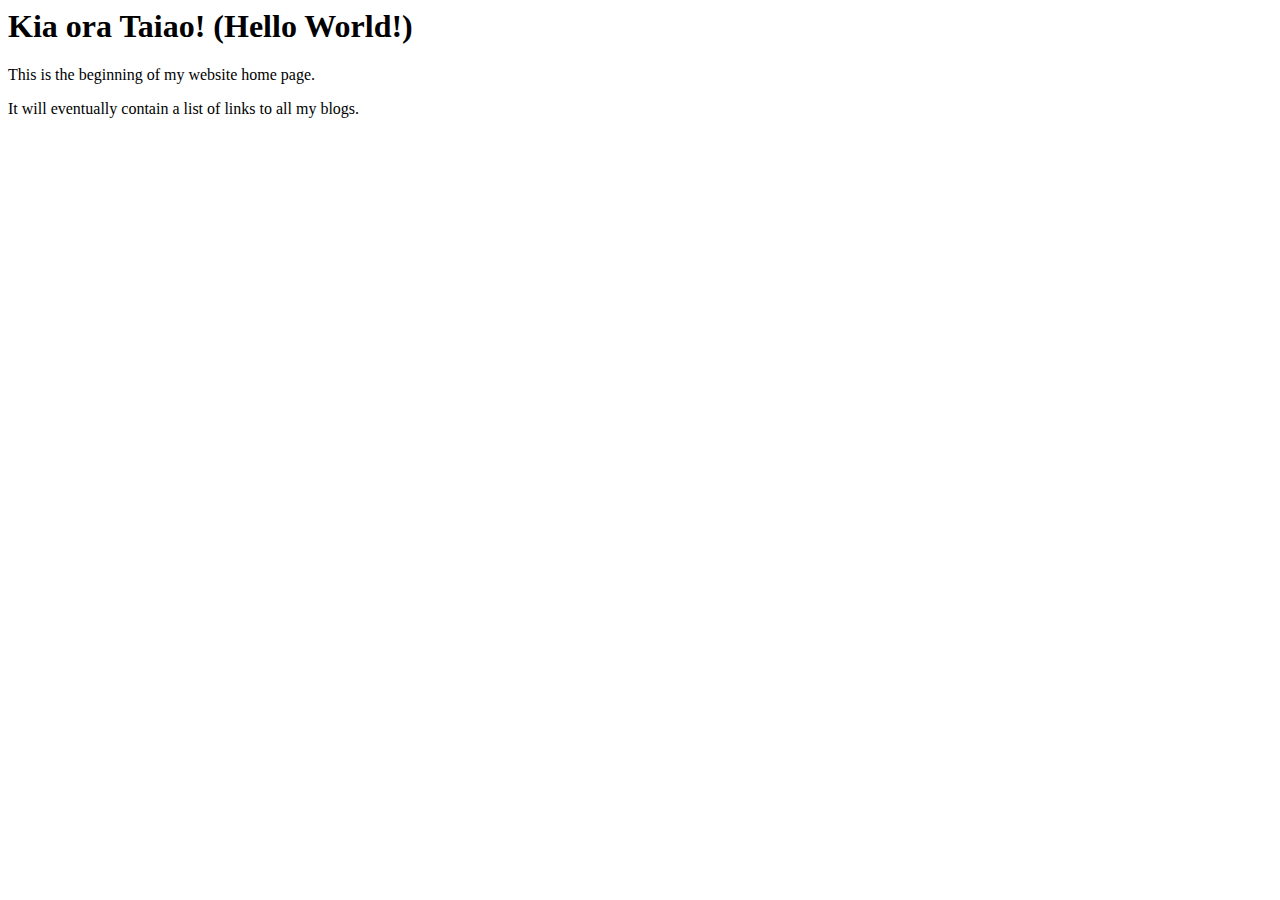
<file: index.html>
<html>
  <head>
    <title>My blog</title>
  </head>
  <body>
    <h1>Kia ora Taiao! (Hello World!)</h1>
    <p>This is the beginning of my website home page.</p>
    <p>It will eventually contain a list of links to all my blogs.</p>
  </body>
</html>
</file>
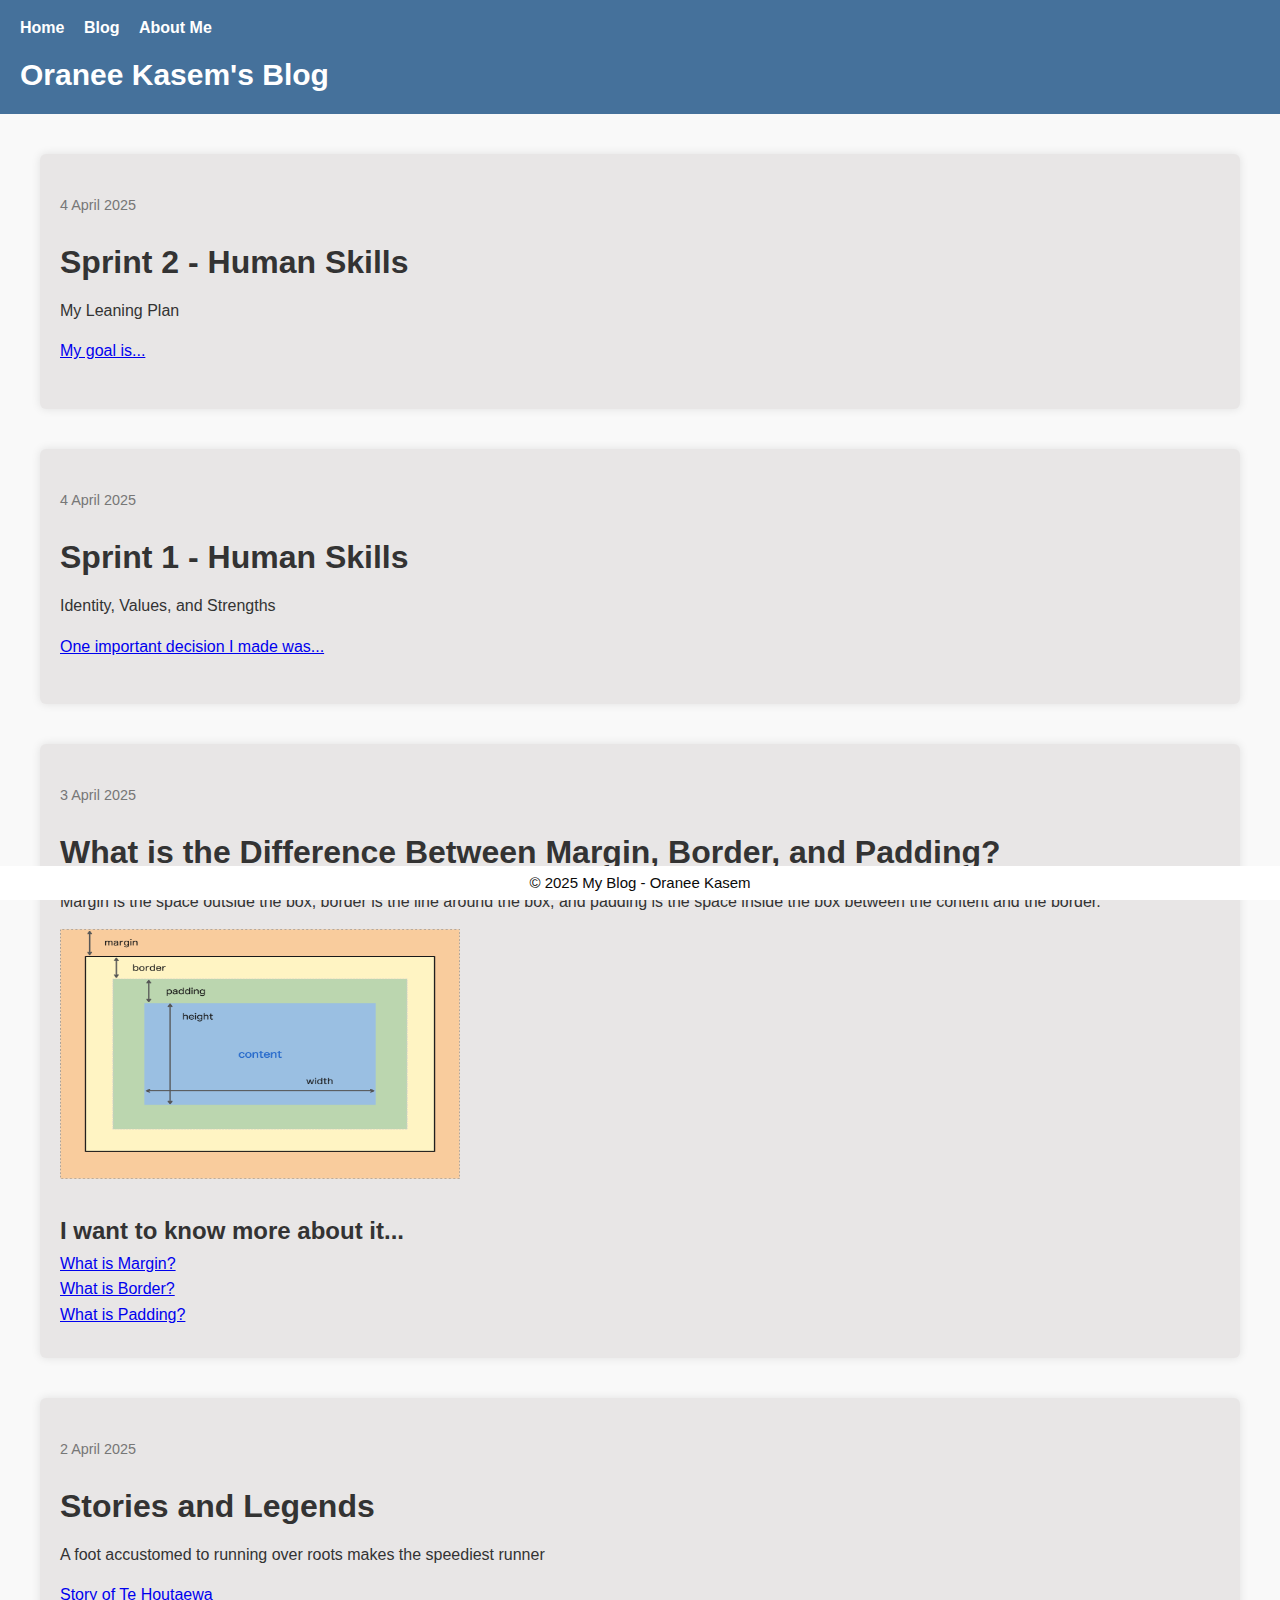
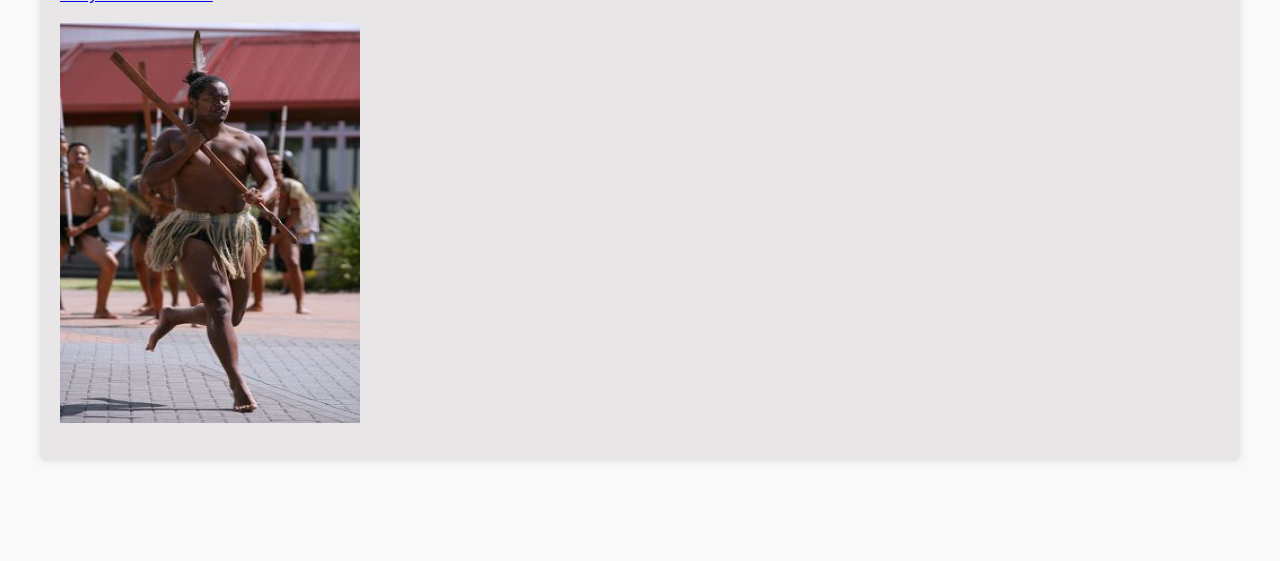
<file: blog/blog.html>
<!DOCTYPE html>
<html lang="en">
  <head>
    <meta charset="UTF-8" />
    <meta name="viewport" content="width=device-width, initial-scale=1.0" />
    <title>Blog - My Blog</title>
    <link rel="stylesheet" href="../styles/style.css" />
  </head>
  <body>
    <header>
      <div class="nav-bar">
        <nav>
          <a href="../index.html">Home</a>
          <a href="../blog/blog.html">Blog</a>
          <a href="../blog/aboutme.html">About Me</a>
        </nav>
        <h1>Oranee Kasem's Blog</h1>
      </div>
    </header>

    <main>
      <article>
        <p class="date">4 April 2025</p>
        <h1>Sprint 2 - Human Skills</h1>
        <p>My Leaning Plan</p>
        <p>
          <a href="../blog/Learning-plan.html"> My goal is... </a>
        </p>
      </article>
    </main>

    <main>
      <article>
        <p class="date">4 April 2025</p>
        <h1>Sprint 1 - Human Skills</h1>
        <p>Identity, Values, and Strengths</p>
        <p>
          <a href="../blog/identity-values.html">
            One important decision I made was...
          </a>
        </p>
      </article>
    </main>

    <main>
      <article>
        <p class="date">3 April 2025</p>
        <h1>What is the Difference Between Margin, Border, and Padding?</h1>
        <p>
          Margin is the space outside the box, border is the line around the
          box, and padding is the space inside the box between the content and
          the border.
        </p>
        <img
          src="../Photos/css-box-model.png"
          alt="what is "
          width="400"
          height="250"
        />
      </article>
      <br />
      <h2>I want to know more about it...</h2>
      <p><a href="../blog/Margin.html"> What is Margin?</a></p>
      <p><a href="../blog/Border.html">What is Border?</a></p>
      <p><a href="../blog/Padding.html">What is Padding?</a></p>
    </main>

    <main>
      <article>
        <p class="date">2 April 2025</p>
        <h1>Stories and Legends</h1>
        <p>
          A foot accustomed to running over roots makes the speediest runner
        </p>
        <p>
          <a href="../blog/te-houtaewa-template.html"> Story of Te Houtaewa</a>
        </p>
        <img src="../Photos/img.png" alt="Te-h " width="300" height="400" />
      </article>
    </main>

    <footer>
      <p>© 2025 My Blog - Oranee Kasem</p>
    </footer>
  </body>
</html>
</file>
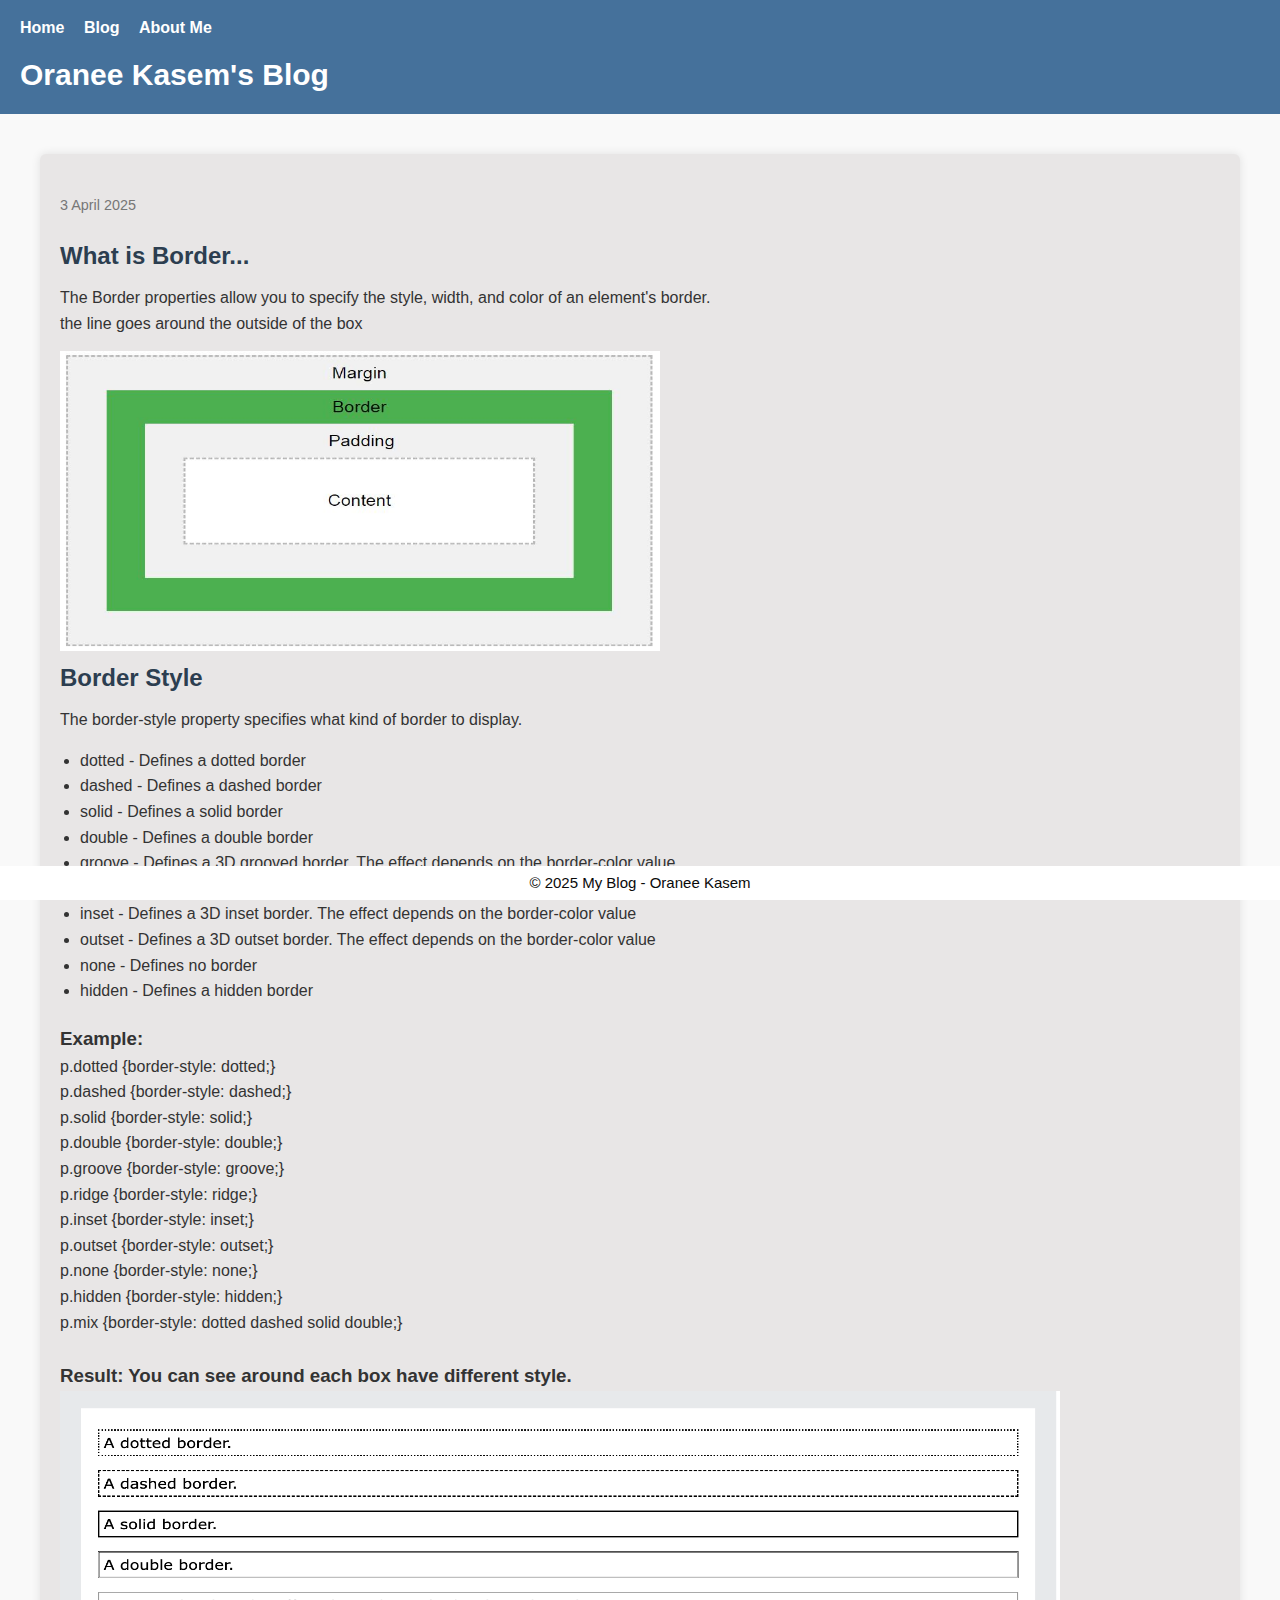
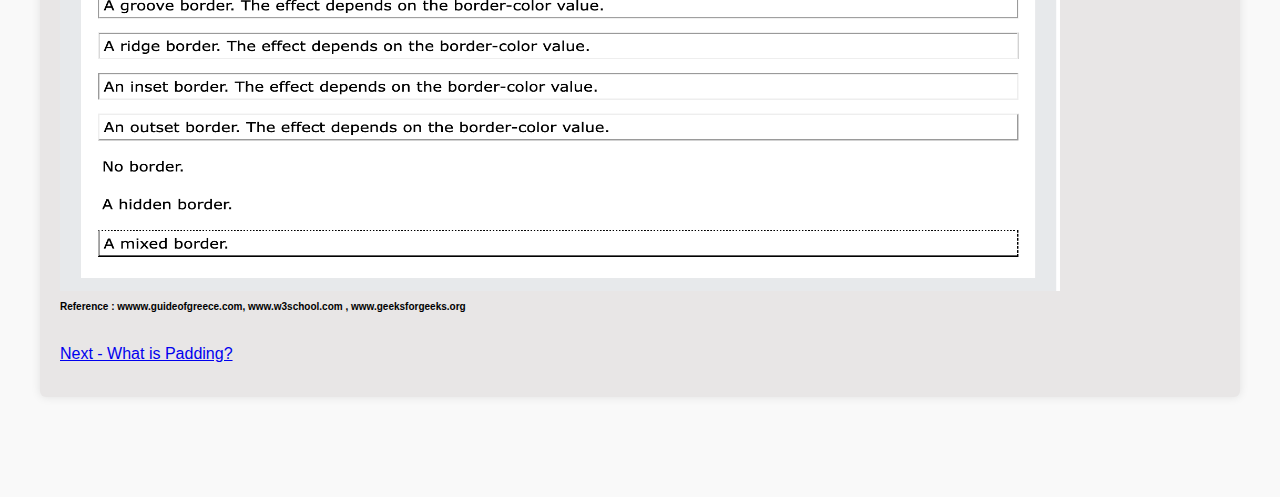
<file: blog/Border.html>
<!DOCTYPE html>
<html lang="en">
  <head>
    <meta charset="UTF-8" />
    <meta name="viewport" content="width=device-width, initial-scale=1.0" />
    <title>Blog - My Blog</title>
    <link rel="stylesheet" href="../styles/style.css" />
  </head>
  <body>
    <header>
      <div class="nav-bar">
        <nav>
          <a href="../index.html">Home</a>
          <a href="../blog/blog.html">Blog</a>
          <a href="../blog/aboutme.html">About Me</a>
        </nav>
        <h1>Oranee Kasem's Blog</h1>
      </div>
    </header>

    <main>
      <article>
        <p class="date">3 April 2025</p>
        <h2>What is Border...</h2>
        <p>
          The Border properties allow you to specify the style, width, and color
          of an element's border.<br />the line goes around the outside of the box
        </p>
        <img
          src="../Photos/border.jpg"
          alt="Border"
          width="600"
          height="300"
        />
        <h2>Border Style</h2>
        <p>
          The border-style property specifies what kind of border to display.
        </p>
        <ul>
          <li>dotted - Defines a dotted border</li>
          <li>dashed - Defines a dashed border</li>
          <li>solid - Defines a solid border</li>
          <li>double - Defines a double border</li>
          <li>
            groove - Defines a 3D grooved border. The effect depends on the
            border-color value
          </li>
          <li>
            ridge - Defines a 3D ridged border. The effect depends on the
            border-color value
          </li>
          <li>
            inset - Defines a 3D inset border. The effect depends on the
            border-color value
          </li>
          <li>
            outset - Defines a 3D outset border. The effect depends on the
            border-color value
          </li>
          <li>none - Defines no border</li>
          <li>hidden - Defines a hidden border</li>
        </ul>
        <h3>Example:</h3>
        p.dotted {border-style: dotted;}<br />
        p.dashed {border-style: dashed;}<br />
        p.solid {border-style: solid;}<br />
        p.double {border-style: double;}<br />
        p.groove {border-style: groove;}<br />
        p.ridge {border-style: ridge;}<br />
        p.inset {border-style: inset;}<br />
        p.outset {border-style: outset;}<br />
        p.none {border-style: none;}<br />
        p.hidden {border-style: hidden;}<br />
        p.mix {border-style: dotted dashed solid double;}<br />
        <br />
        <h3>Result: You can see around each box have different style.</h3>
        <img src="../Photos/w3.png" alt="result" width="1000" height="500" />
        <h4>
          Reference : wwww.guideofgreece.com, www.w3school.com ,
          www.geeksforgeeks.org
        </h4>
        </h4>
      </article>

      <br />
      <p><a href="../blog/Padding.html">Next - What is Padding?</a></p>
    </main>

    <footer>
      <p>© 2025 My Blog - Oranee Kasem</p>
    </footer>
  </body>
</html>
</file>
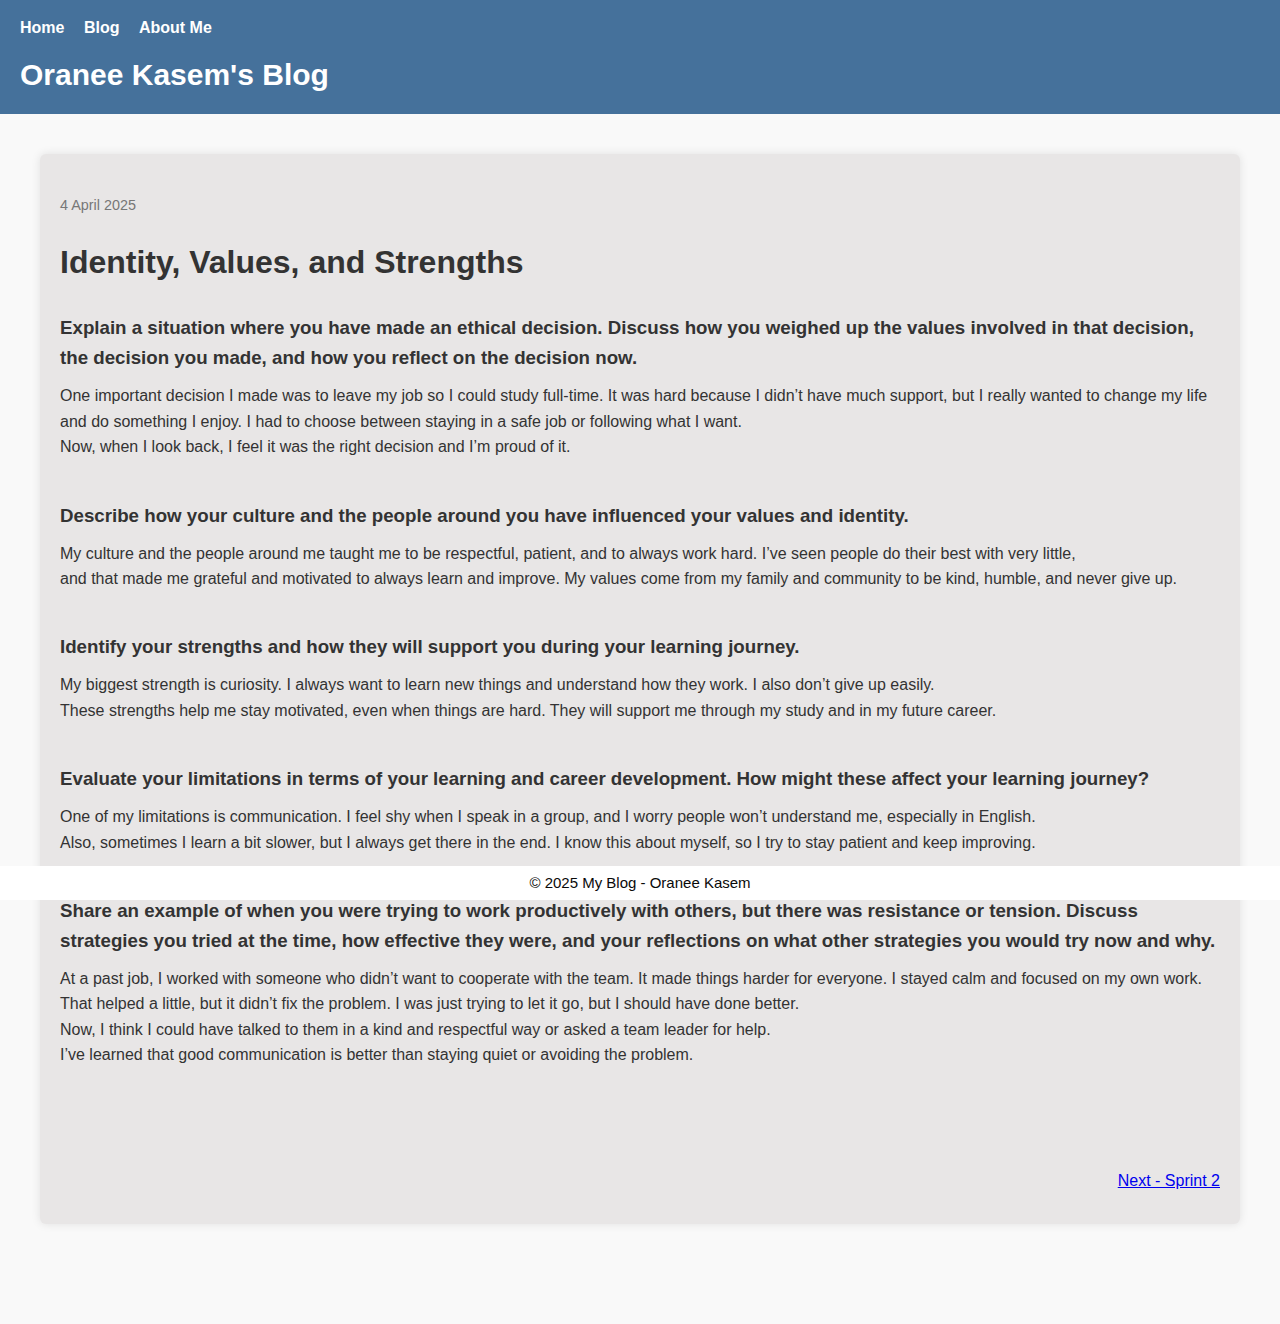
<file: blog/identity-values.html>
<!DOCTYPE html>
<html lang="en">
  <head>
    <meta charset="UTF-8" />
    <meta name="viewport" content="width=device-width, initial-scale=1.0" />
    <title>Learing plan</title>
    <link rel="stylesheet" href="../styles/style.css" />
  </head>
  <body>
    <header>
      <div class="nav-bar">
        <nav>
          <a href="../index.html">Home</a>
          <a href="../blog/blog.html">Blog</a>
          <a href="../blog/aboutme.html">About Me</a>
        </nav>
        <h1>Oranee Kasem's Blog</h1>
      </div>
    </header>

    <main>
      <article>
        <p class="date">4 April 2025</p>
        <h1>Identity, Values, and Strengths</h1>
        <br />
        <h3>
          Explain a situation where you have made an ethical decision. Discuss
          how you weighed up the values involved in that decision, the decision
          you made, and how you reflect on the decision now.
        </h3>
        <p>
          One important decision I made was to leave my job so I could study
          full-time. It was hard because I didn’t have much support, but I
          really wanted to change my life and do something I enjoy. I had to
          choose between staying in a safe job or following what I want.<br />
          Now, when I look back, I feel it was the right decision and I’m proud
          of it.
        </p>
        <br />
        <h3>
          Describe how your culture and the people around you have influenced
          your values and identity.
        </h3>
        <p>
          My culture and the people around me taught me to be respectful,
          patient, and to always work hard. I’ve seen people do their best with
          very little,<br />
          and that made me grateful and motivated to always learn and improve.
          My values come from my family and community to be kind, humble, and
          never give up.
        </p>
        <br />
        <h3>
          Identify your strengths and how they will support you during your
          learning journey.
        </h3>
        <p>
          My biggest strength is curiosity. I always want to learn new things
          and understand how they work. I also don’t give up easily. <br />
          These strengths help me stay motivated, even when things are hard.
          They will support me through my study and in my future career.
        </p>
        <br />
        <h3>
          Evaluate your limitations in terms of your learning and career
          development. How might these affect your learning journey?
        </h3>
        <p>
          One of my limitations is communication. I feel shy when I speak in a
          group, and I worry people won’t understand me, especially in
          English.<br />
          Also, sometimes I learn a bit slower, but I always get there in the
          end. I know this about myself, so I try to stay patient and keep
          improving.
        </p>
        <br />
        <h3>
          Share an example of when you were trying to work productively with
          others, but there was resistance or tension. Discuss strategies you
          tried at the time, how effective they were, and your reflections on
          what other strategies you would try now and why.
        </h3>
        <p>
          At a past job, I worked with someone who didn’t want to cooperate with
          the team. It made things harder for everyone. I stayed calm and
          focused on my own work. That helped a little, but it didn’t fix the
          problem. I was just trying to let it go, but I should have done
          better.<br />
          Now, I think I could have talked to them in a kind and respectful way
          or asked a team leader for help. <br />
          I’ve learned that good communication is better than staying quiet or
          avoiding the problem.
        </p>
      </article>
      <div style="text-align: right; margin-top: 100px">
        <p>
          <a href="../blog/Learning-plan.html">Next - Sprint 2 </a>
        </p>
      </div>
    </main>
    <footer>
      <p>© 2025 My Blog - Oranee Kasem</p>
    </footer>
  </body>
</html>
</file>
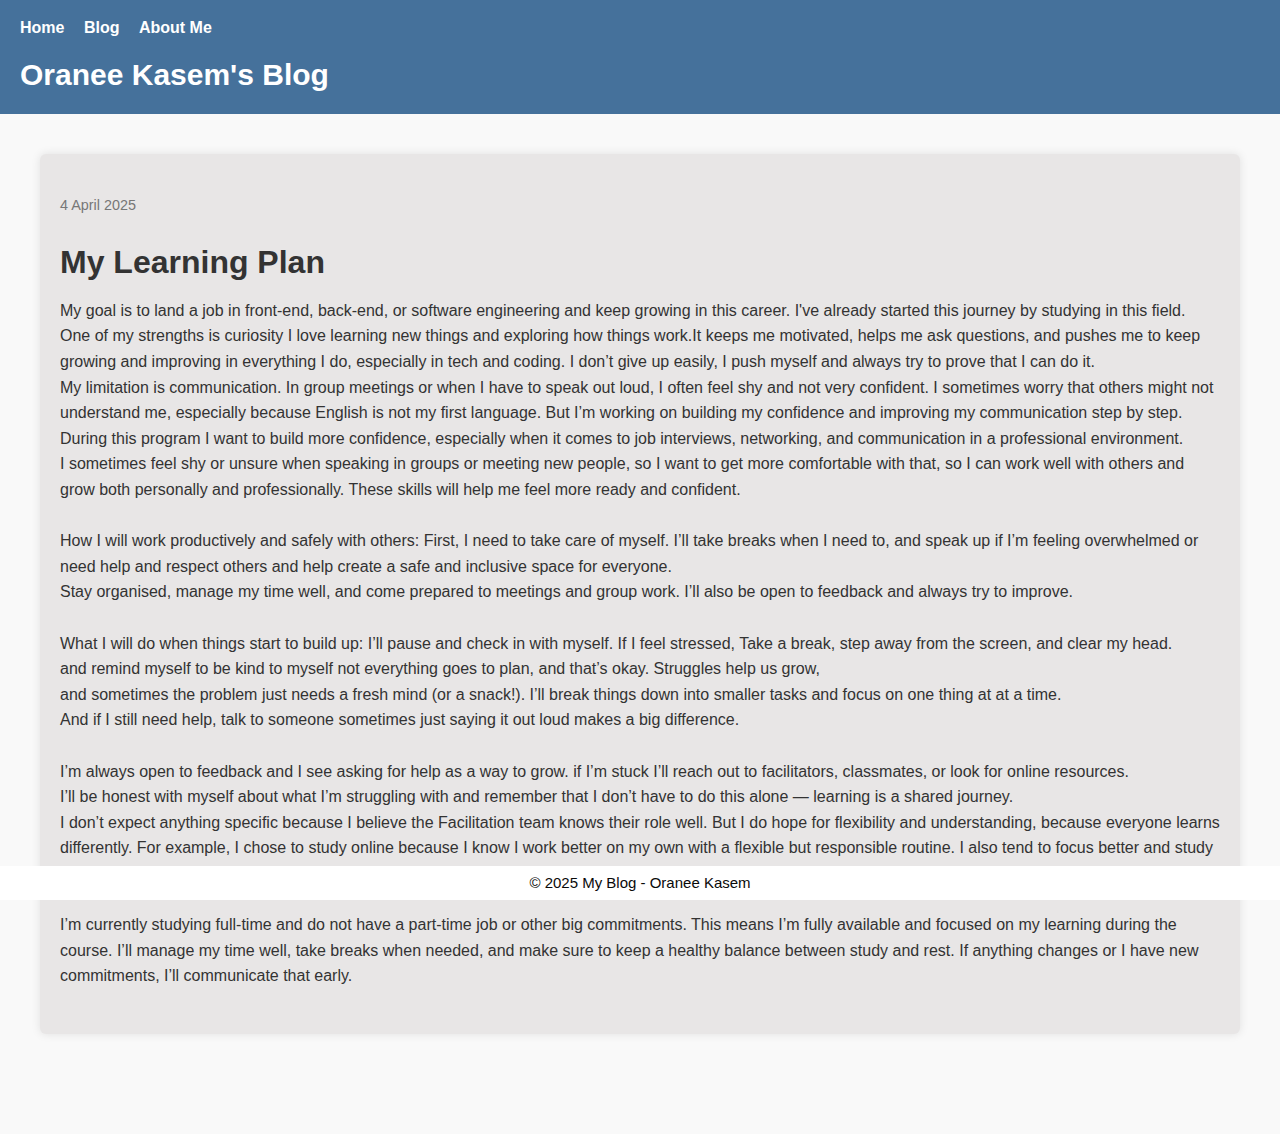
<file: blog/Learning-plan.html>
<!DOCTYPE html>
<html lang="en">
  <head>
    <meta charset="UTF-8" />
    <meta name="viewport" content="width=device-width, initial-scale=1.0" />
    <title>Learing plan</title>
    <link rel="stylesheet" href="../styles/style.css" />
  </head>
  <body>
    <header>
      <div class="nav-bar">
        <nav>
          <a href="../index.html">Home</a>
          <a href="../blog/blog.html">Blog</a>
          <a href="../blog/aboutme.html">About Me</a>
        </nav>
        <h1>Oranee Kasem's Blog</h1>
      </div>
    </header>

    <main>
      <article>
        <p class="date">4 April 2025</p>
        <h1>My Learning Plan</h1>
        <p>
          My goal is to land a job in front-end, back-end, or software
          engineering and keep growing in this career. I've already started this
          journey by studying in this field. <br />
          One of my strengths is curiosity I love learning new things and
          exploring how things work.It keeps me motivated, helps me ask
          questions, and pushes me to keep growing and improving in everything I
          do, especially in tech and coding. I don’t give up easily, I push
          myself and always try to prove that I can do it.<br />
          My limitation is communication. In group meetings or when I have to
          speak out loud, I often feel shy and not very confident. I sometimes
          worry that others might not understand me, especially because English
          is not my first language. But I’m working on building my confidence
          and improving my communication step by step.
          <br />
          During this program I want to build more confidence, especially when
          it comes to job interviews, networking, and communication in a
          professional environment.<br />
          I sometimes feel shy or unsure when speaking in groups or meeting new
          people, so I want to get more comfortable with that, so I can work
          well with others and grow both personally and professionally. These
          skills will help me feel more ready and confident. <br />
          <br />

          How I will work productively and safely with others: First, I need to
          take care of myself. I’ll take breaks when I need to, and speak up if
          I’m feeling overwhelmed or need help and respect others and help
          create a safe and inclusive space for everyone.<br />
          Stay organised, manage my time well, and come prepared to meetings and
          group work. I’ll also be open to feedback and always try to
          improve.<br />
          <br />
          What I will do when things start to build up: I’ll pause and check in
          with myself. If I feel stressed, Take a break, step away from the
          screen, and clear my head. <br />
          and remind myself to be kind to myself not everything goes to plan,
          and that’s okay. Struggles help us grow, <br />
          and sometimes the problem just needs a fresh mind (or a snack!). I’ll
          break things down into smaller tasks and focus on one thing at at a
          time. <br />
          And if I still need help, talk to someone sometimes just saying it out
          loud makes a big difference. <br />
          <br />
          I’m always open to feedback and I see asking for help as a way to
          grow. if I’m stuck I’ll reach out to facilitators, classmates, or look
          for online resources. <br />
          I’ll be honest with myself about what I’m struggling with and remember
          that I don’t have to do this alone — learning is a shared journey.<br />
          I don’t expect anything specific because I believe the Facilitation
          team knows their role well. But I do hope for flexibility and
          understanding, because everyone learns differently. For example, I
          chose to study online because I know I work better on my own with a
          flexible but responsible routine. I also tend to focus better and
          study faster at night.<br />
          <br />
          I’m currently studying full-time and do not have a part-time job or
          other big commitments. This means I’m fully available and focused on
          my learning during the course. I’ll manage my time well, take breaks
          when needed, and make sure to keep a healthy balance between study and
          rest. If anything changes or I have new commitments, I’ll communicate
          that early.
        </p>
      </article>
    </main>

    <footer>
      <p>© 2025 My Blog - Oranee Kasem</p>
    </footer>
  </body>
</html>
</file>
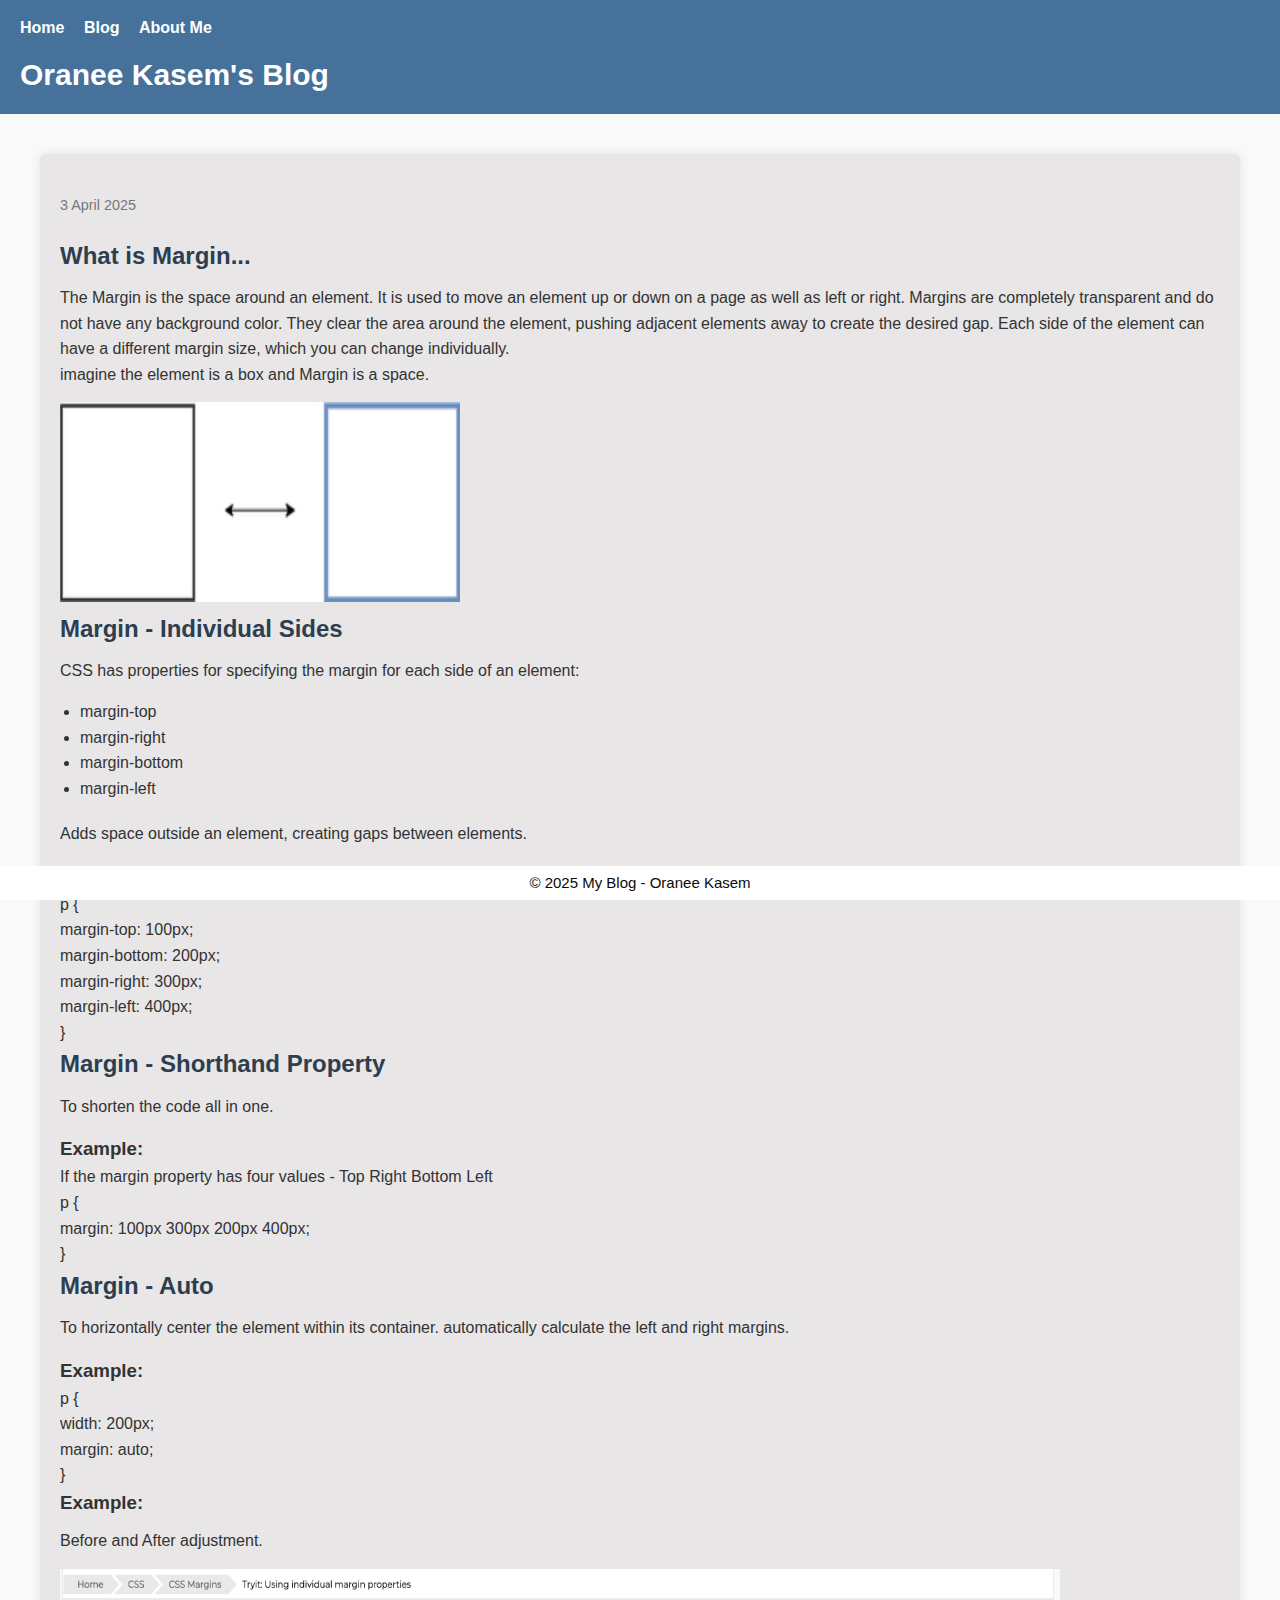
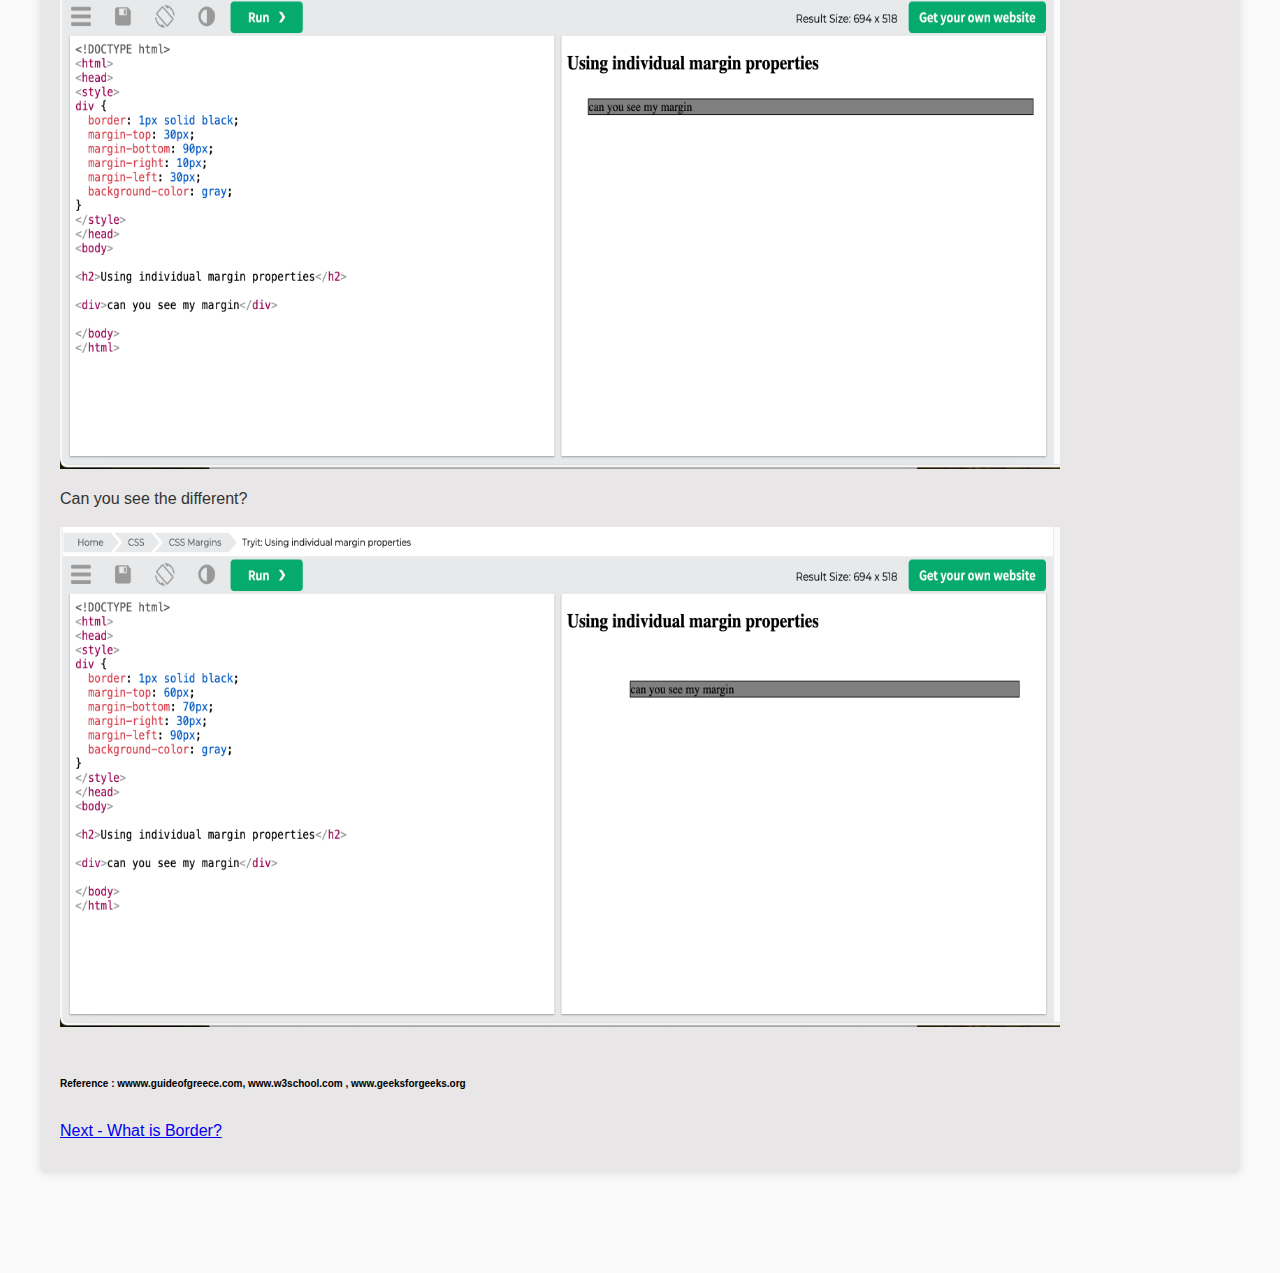
<file: blog/Margin.html>
<!DOCTYPE html>
<html lang="en">
  <head>
    <meta charset="UTF-8" />
    <meta name="viewport" content="width=device-width, initial-scale=1.0" />
    <title>Blog - My Blog</title>
    <link rel="stylesheet" href="../styles/style.css" />
  </head>
  <body>
    <header>
      <div class="nav-bar">
        <nav>
          <a href="../index.html">Home</a>
          <a href="../blog/blog.html">Blog</a>
          <a href="../blog/aboutme.html">About Me</a>
        </nav>
        <h1>Oranee Kasem's Blog</h1>
      </div>
    </header>

    <main>
      <article>
        <p class="date">3 April 2025</p>
        <h2>What is Margin...</h2>
        <p>
          The Margin is the space around an element. It is used to move an element up or down on a page as well as left or right. 
          Margins are completely transparent and do not have any background color. 
          They clear the area around the element, pushing adjacent elements away to create the desired gap. 
          Each side of the element can have a different margin size, which you can change individually.<br>
          imagine the element is a box and Margin is a space. 
        </p>
        <img
          src="../Photos/Margin.png"
          alt="Margin"
          width="400"
          height="200" />
        
        <h2>Margin - Individual Sides</h2>
          <p>CSS has properties for specifying the margin for each side of an element:
          <ul>
            <li>margin-top</li>
          <li>margin-right</li>
          <li>margin-bottom</li>
          <li>margin-left</li>
        </ul></p>
        <p>Adds space outside an element, creating gaps between elements.<br>
          <h3>Example:</h3>
          p { <br>
            margin-top: 100px;<br>
            margin-bottom: 200px;<br>
            margin-right: 300px;<br>
            margin-left: 400px;<br>
          }<br>
          <h2>Margin - Shorthand Property</h2>
           <p> To shorten the code all in one.</p>
           <h3>Example:</h3>
           If the margin property has four values - Top Right Bottom Left <br>
      p {<br>
margin: 100px 300px 200px 400px;<br>
      }
      <h2> Margin - Auto </h2>
      <p> To horizontally center the element within its container. automatically calculate the left and right margins.</p>
      <h3>Example:</h3>
      p {<br>
        width: 200px;<br>
        margin: auto;<br>
      }
      <h3>Example:</h3>
      <p>Before and After adjustment.</p>
      <img
          src="../Photos/margin1.png"
          alt="Padding"
          width="1000"
          height="500"/><br>
          <p> Can you see the different?</p>
          <img
          src="../Photos/margin2.png"
          alt="Padding"
          width="1000"
          height="500"/>
        </p>
        <br>
        <h4>
          Reference : wwww.guideofgreece.com, www.w3school.com ,
          www.geeksforgeeks.org
        </h4>
      </article>
<br>
      <p><a href="../blog/Border.html">Next - What is Border?</a></p>
    </main>

    <footer>
      <p>© 2025 My Blog - Oranee Kasem</p>
    </footer>
  </body>
</html>
</file>
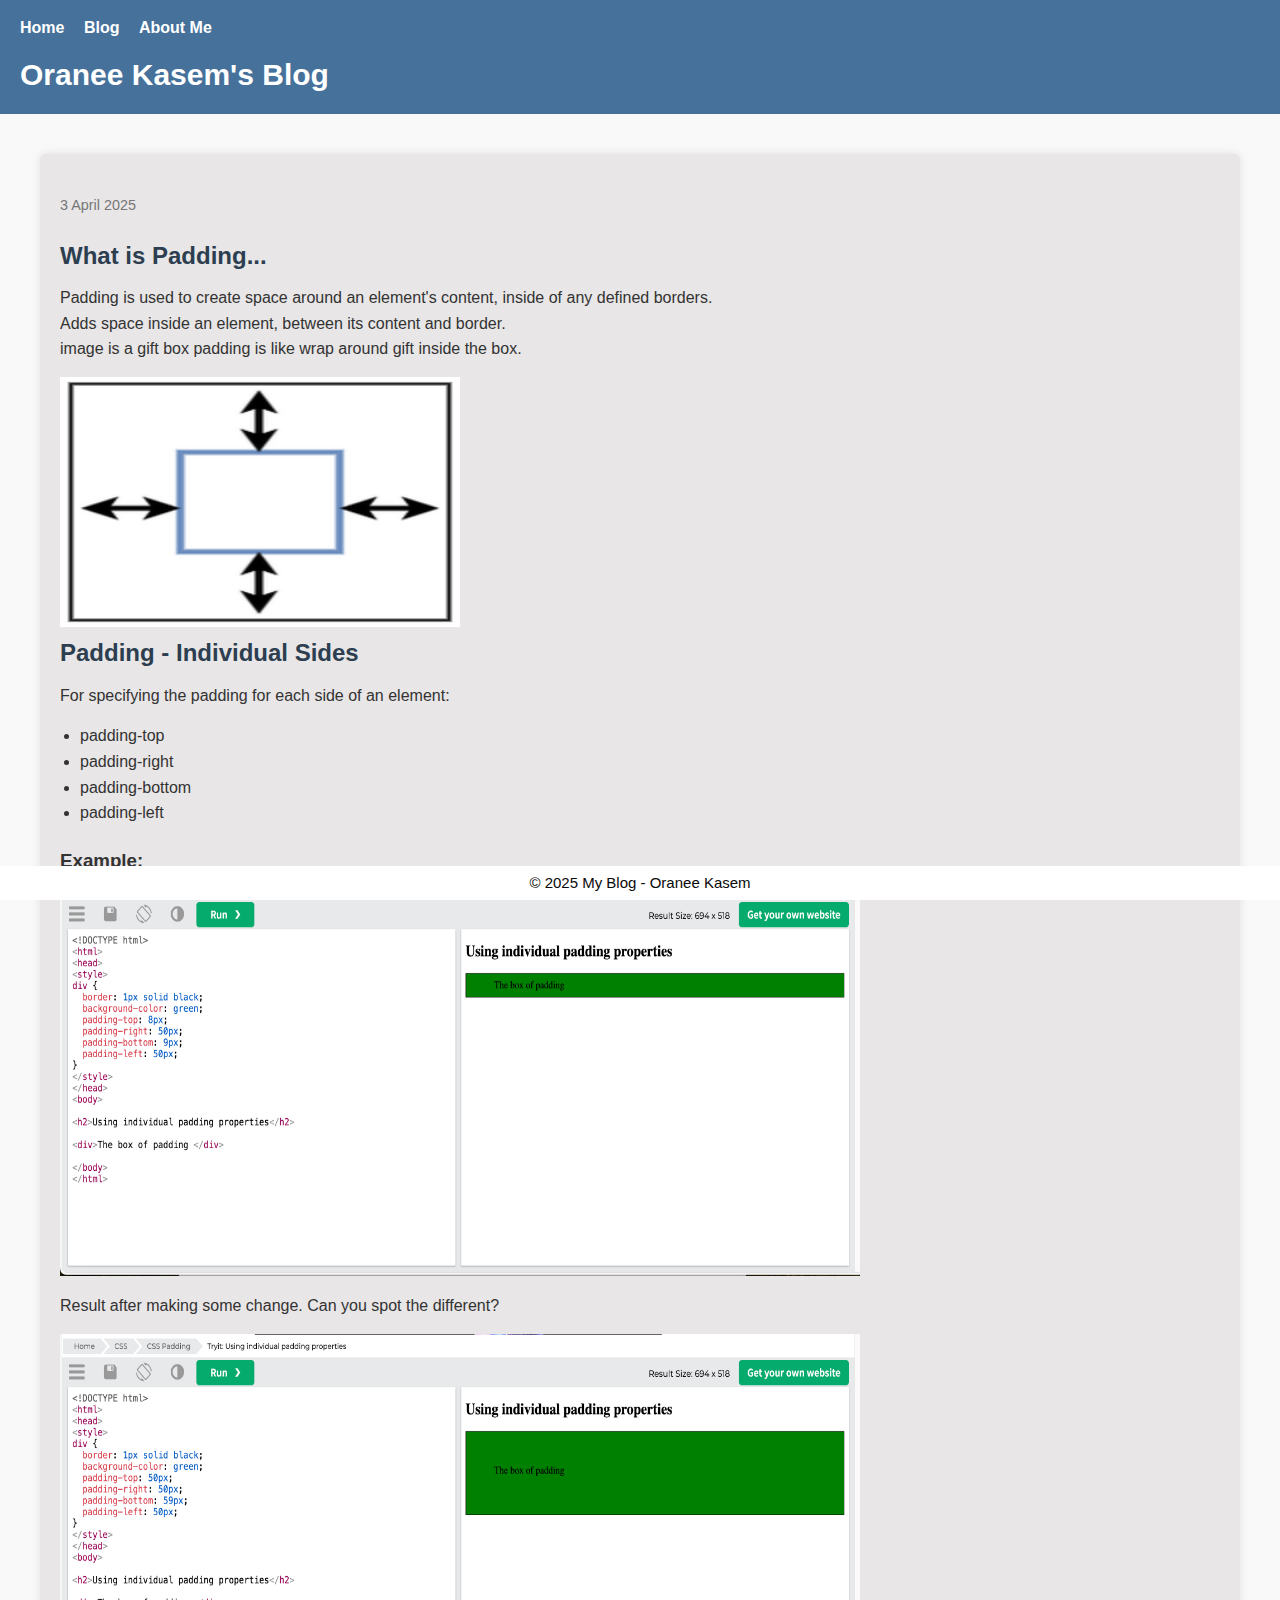
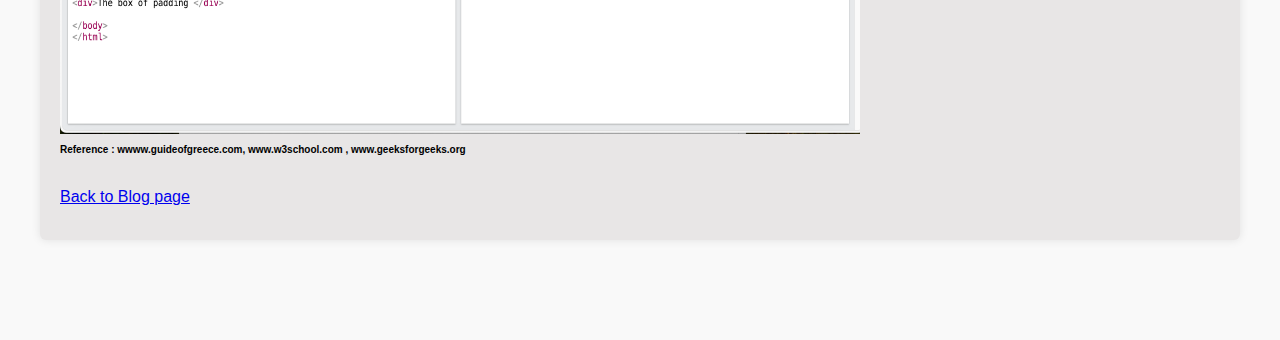
<file: blog/Padding.html>
<!DOCTYPE html>
<html lang="en">
  <head>
    <meta charset="UTF-8" />
    <meta name="viewport" content="width=device-width, initial-scale=1.0" />
    <title>Blog - My Blog</title>
    <link rel="stylesheet" href="../styles/style.css" />
  </head>
  <body>
    <header>
      <div class="nav-bar">
        <nav>
          <a href="../index.html">Home</a>
          <a href="../blog/blog.html">Blog</a>
          <a href="../blog/aboutme.html">About Me</a>
        </nav>
        <h1>Oranee Kasem's Blog</h1>
      </div>
    </header>

    <main>
      <article>
        <p class="date">3 April 2025</p>
        <h2>What is Padding...</h2>
        <p>
          Padding is used to create space around an element's content, inside of
          any defined borders.<br />
          Adds space inside an element, between its content and border.<br />
          image is a gift box padding is like wrap around gift inside the box.
        </p>
        <img
          src="../Photos/padding.png"
          alt="Padding"
          width="400"
          height="250"/>
          <h2>Padding - Individual Sides</h2>
          <p>For specifying the padding for each side of an element:
<ul>
  <li>padding-top</li>
  <li>padding-right</li>
  <li>padding-bottom</li>
  <li>padding-left</li>
</ul> </p>
<h3>Example:</h3>
<img
          src="../Photos/padding111.png"
          alt="Padding"
          width="800"
          height="400"/>

          <p>Result after making some change. Can you spot the different?</p>
          <img
          src="../Photos/padding222.png"
          alt="Padding"
          width="800"
          height="400"/>
          <h4>
            Reference : wwww.guideofgreece.com, www.w3school.com ,
            www.geeksforgeeks.org
          </h4>
      </article>
      <br />
      <p><a href="../blog/blog.html">Back to Blog page</a></p>
    </main>

    <footer>
      <p>© 2025 My Blog - Oranee Kasem</p>
    </footer>
  </body>
</html>
</file>
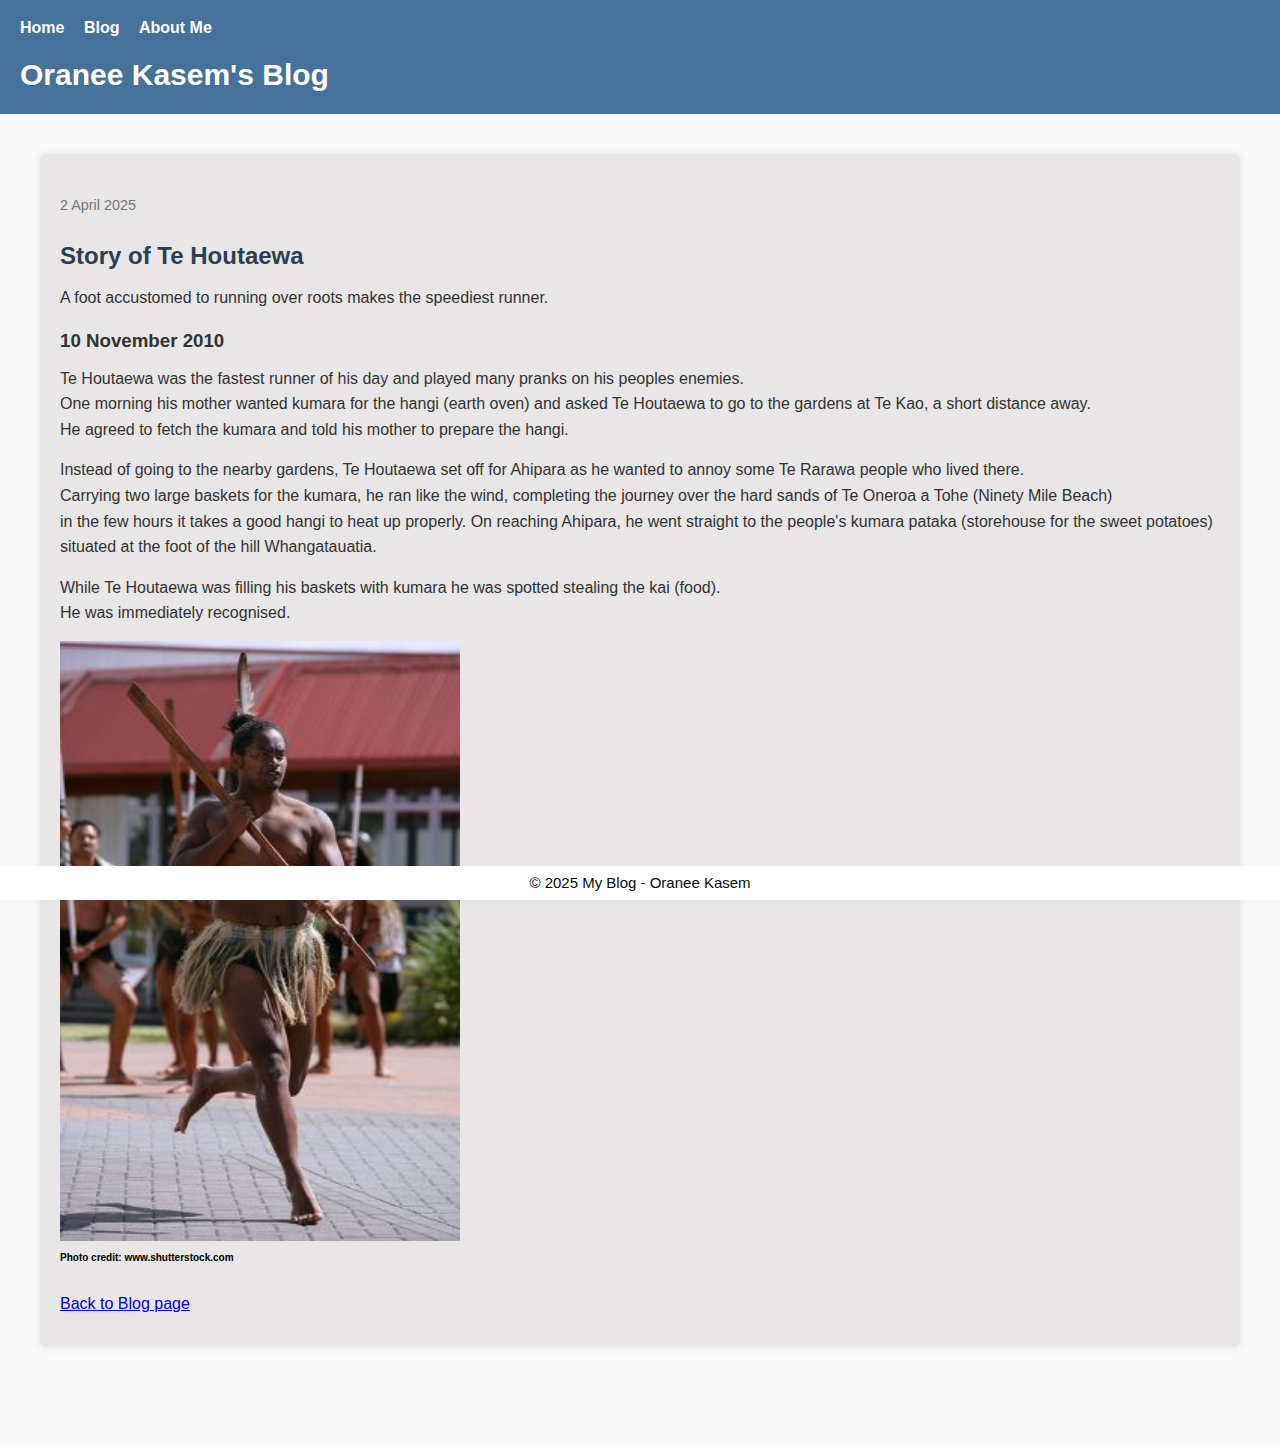
<file: blog/te-houtaewa-template.html>
<!DOCTYPE html>
<html lang="en">
  <head>
    <meta charset="UTF-8" />
    <meta name="viewport" content="width=device-width, initial-scale=1.0" />
    <title>Stoty - My Blog</title>
    <link rel="stylesheet" href="../styles/style.css" />
  </head>
  <body>
    <header>
      <div class="nav-bar">
        <nav>
          <a href="../index.html">Home</a>
          <a href="../blog/blog.html">Blog</a>
          <a href="../blog/aboutme.html">About Me</a>
        </nav>
        <h1>Oranee Kasem's Blog</h1>
      </div>
    </header>

    <main>
      <article>
        <p class="date">2 April 2025</p>
        <h2>Story of Te Houtaewa</h2>
        <p>
          A foot accustomed to running over roots makes the speediest runner.
        </p>
        <h3>10 November 2010</h3>
        <p>
          Te Houtaewa was the fastest runner of his day and played many pranks
          on his peoples enemies. <br />
          One morning his mother wanted kumara for the hangi (earth oven) and
          asked Te Houtaewa to go to the gardens at Te Kao, a short distance
          away.<br />
          He agreed to fetch the kumara and told his mother to prepare the
          hangi.
        </p>
        <p>
          Instead of going to the nearby gardens, Te Houtaewa set off for
          Ahipara as he wanted to annoy some Te Rarawa people who lived
          there.<br />
          Carrying two large baskets for the kumara, he ran like the wind,
          completing the journey over the hard sands of Te Oneroa a Tohe (Ninety
          Mile Beach)<br />
          in the few hours it takes a good hangi to heat up properly. On
          reaching Ahipara, he went straight to the people's kumara pataka
          (storehouse for the sweet potatoes) situated at the foot of the hill
          Whangatauatia.
        </p>
        <p>
          While Te Houtaewa was filling his baskets with kumara he was spotted
          stealing the kai (food). <br />
          He was immediately recognised.
        </p>
        <img
          src="../Photos/img.png"
          alt="Photo of Te Houtaewa"
          width="400"
          height="600"
        />
        <h4>Photo credit: www.shutterstock.com</h4>
      </article>
      <br />
      <p><a href="../blog/blog.html">Back to Blog page</a></p>
    </main>

    <footer>
      <p>© 2025 My Blog - Oranee Kasem</p>
    </footer>
  </body>
</html>
</file>
<file: styles/style.css>
* {
  margin: 0;
  padding: 0;
  box-sizing: border-box;
}

body {
  font-family: Arial, sans-serif;
  line-height: 1.6;
  background-color: #f9f9f9;
  color: #333;
  padding-bottom: 60px;
}
header {
  background-color: #45719b;
  color: white;
  padding: 15px 20px;
}

.nav-bar {
  display: flex;
  flex-direction: column;
  align-items: flex-start;
}

nav {
  margin-bottom: 10px;
}

nav a {
  color: white;
  text-decoration: none;
  margin-right: 15px;
  font-weight: bold;
}

nav a:hover {
  text-decoration: underline;
}

header h1 {
  margin: 0;
  font-size: 30px;
  text-align: center;
}

main {
  max-width: 1200px;
  margin: 40px auto;
  padding: 30px 20px;
  background-color: #e8e6e6;
  border-radius: 6px;
  box-shadow: 0 0 10px rgba(0, 0, 0, 0.1);
}

article h2 {
  color: #2c3e50;
  margin-bottom: 10px;
}

.date {
  font-size: 0.9rem;
  color: #777;
  margin-bottom: 20px;
}

article p {
  margin-bottom: 15px;
  margin-top: 10px;
}

ul {
  margin-left: 20px;
  margin-bottom: 20px;
}

pre {
  background-color: #eee;
  padding: 15px;
  overflow-x: auto;
  border-radius: 4px;
  margin-bottom: 20px;
}

footer {
  position: fixed;
  bottom: 0;
  font-size: 15px;
  width: 100%;
  background-color: #ffffff;
  color: rgb(10, 10, 10);
  text-align: center;
  padding: 5px 0;
}

@media (max-width: 600px) {
  .nav-bar {
    align-items: flex-start;
  }

  nav a {
    display: block;
    margin: 8px 0;
  }

  main {
    margin: 20px;
    padding: 20px;
  }
}
h4 {
  color: #000000;
  font-size: 10px;
  margin-top: 1px;
  text-align: left;
}
.aboutme {
  text-align: center;
  max-width: 800px;
  margin: 0 auto;
}
</file>
